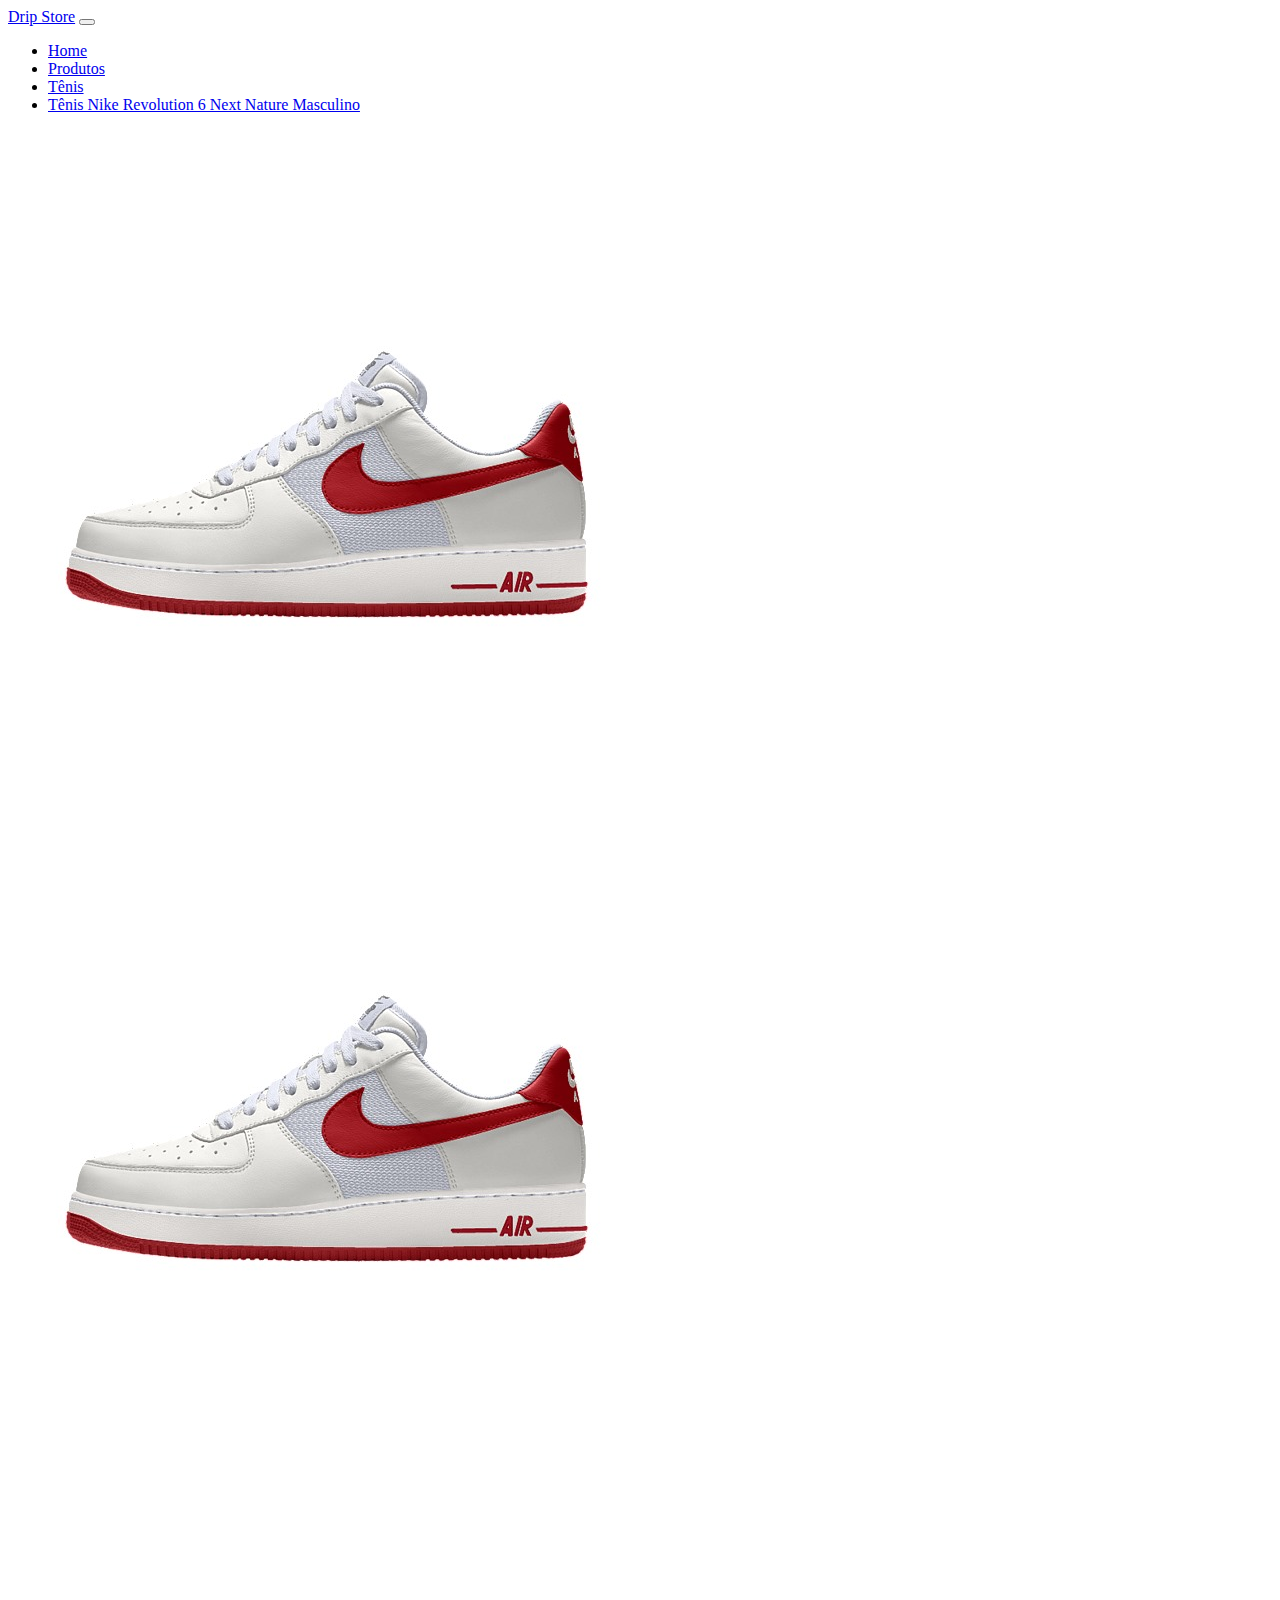
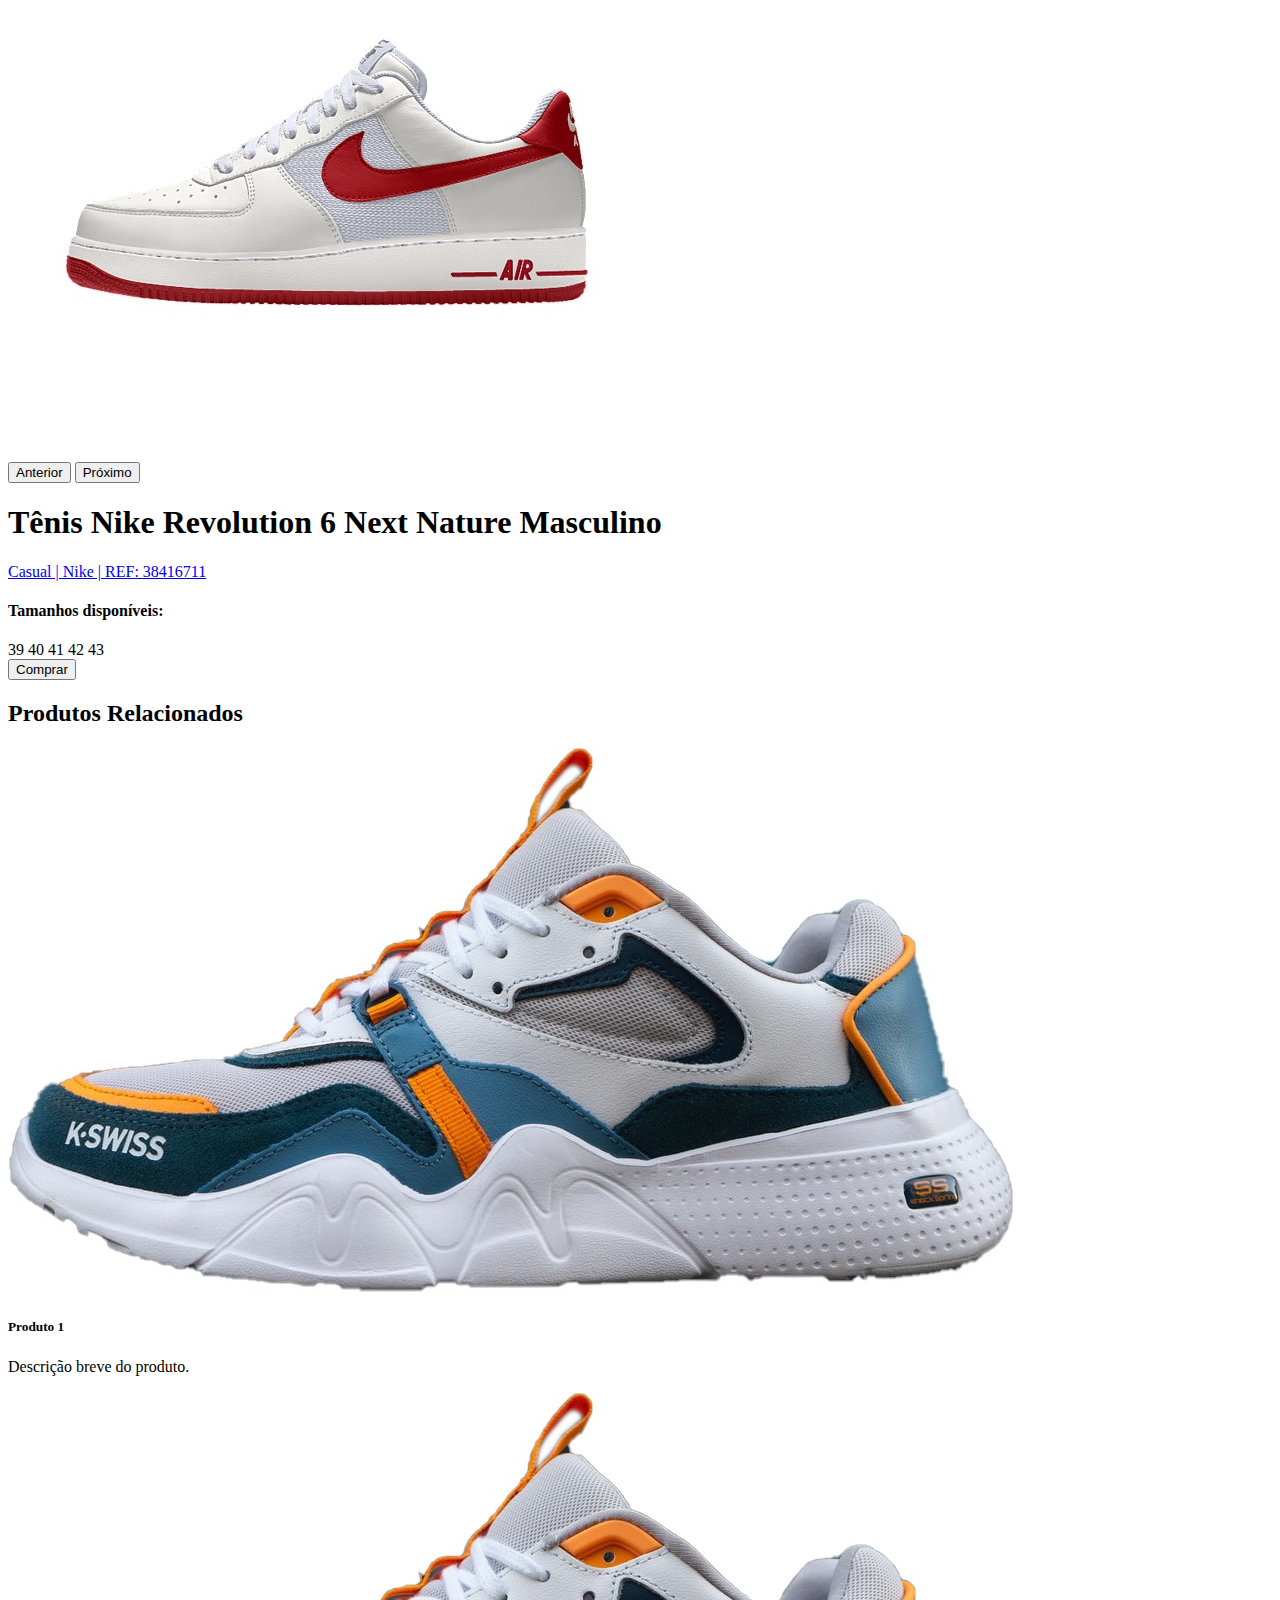
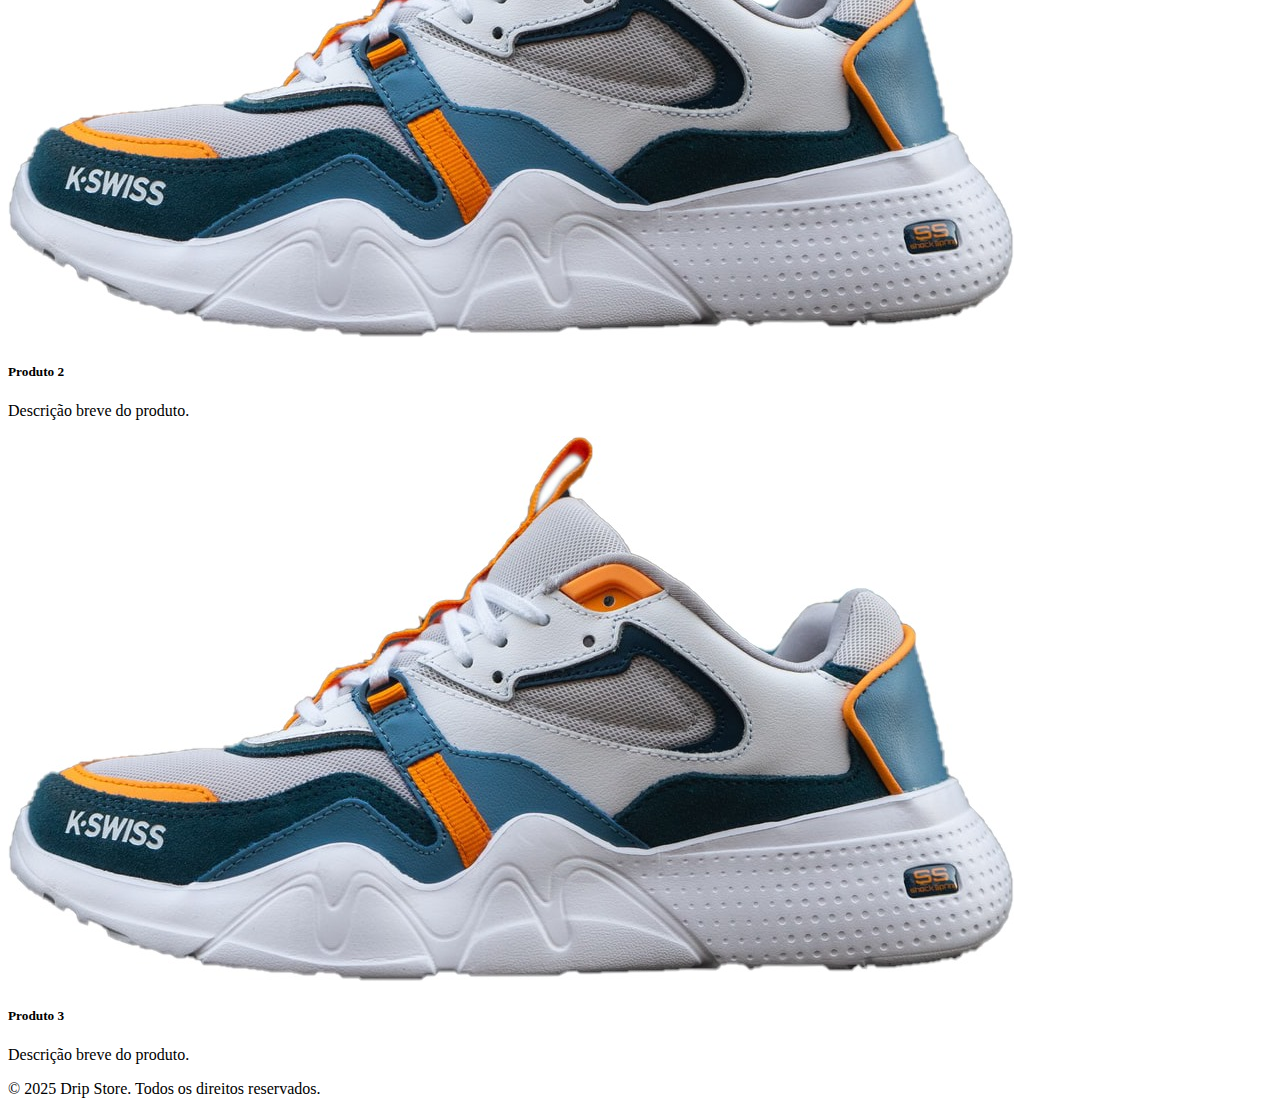
<file: pagina3.html>
<!DOCTYPE html>
<html lang="pt-br">

<head>
    <meta charset="UTF-8">
    <meta name="viewport" content="width=device-width, initial-scale=1.0">
    <title>Produtos - Drip Store</title>
    <link href="https://cdn.jsdelivr.net/npm/bootstrap@5.3.6/dist/css/bootstrap.min.css" rel="stylesheet"
        integrity="sha384-4Q6Gf2aSP4eDXB8Miphtr37CMZZQ5oXLH2yaXMJ2w8e2ZtHTl7GptT4jmndRuHDT" crossorigin="anonymous">
    <link rel="stylesheet" href="pagina3.html">
</head>
<!--Código corrijido e "melhorado com IA"-->
<body>
    <!-- Header com Navbar -->
    <nav class="navbar navbar-expand-lg navbar-light bg-light">
        <div class="container-fluid">
            <a class="navbar-brand" href="#">Drip Store</a>
            <button class="navbar-toggler" type="button" data-bs-toggle="collapse" data-bs-target="#navbarNav"
                aria-controls="navbarNav" aria-expanded="false" aria-label="Toggle navigation">
                <span class="navbar-toggler-icon"></span>
            </button>
            <div class="collapse navbar-collapse" id="navbarNav">
                <ul class="navbar-nav">
                    <li class="nav-item">
                        <a class="nav-link" href="Home">Home</a>
                    </li>
                    <li class="nav-item">
                        <a class="nav-link" href="Produtos">Produtos</a>
                    </li>
                    <li class="nav-item">
                        <a class="nav-link" href="Nike">Tênis</a>
                    </li>
                    <li class="nav-item">
                        <a class="nav-link" href="Nike">Tênis Nike Revolution 6 Next Nature Masculino</a>
                    </li>
                </ul>
            </div>
        </div>
    </nav>

    <!-- Main content -->
    <main class="container mt-4">
        <!-- Carousel -->
        <div id="carouselExample" class="carousel slide" data-bs-ride="carousel">
            <div class="carousel-inner">
                <div class="carousel-item active">
                    <img src="img/WhatsApp Image 2025-05-11 at 12.00.50.jpeg" class="d-block w-100"
                        alt="Tênis Nike detalhes vermelho">
                </div>
                <div class="carousel-item">
                    <img src="img/WhatsApp Image 2025-05-11 at 12.00.50.jpeg" class="d-block w-100"
                        alt="Tênis Nike detalhes vermelho">
                </div>
                <div class="carousel-item">
                    <img src="img/WhatsApp Image 2025-05-11 at 12.00.50.jpeg" class="d-block w-100"
                        alt="Tênis Nike detalhes vermelho">
                </div>
            </div>
            <button class="carousel-control-prev" type="button" data-bs-target="#carouselExample" data-bs-slide="prev">
                <span class="carousel-control-prev-icon" aria-hidden="true"></span>
                <span class="visually-hidden">Anterior</span>
            </button>
            <button class="carousel-control-next" type="button" data-bs-target="#carouselExample" data-bs-slide="next">
                <span class="carousel-control-next-icon" aria-hidden="true"></span>
                <span class="visually-hidden">Próximo</span>
            </button>
        </div>

        <!-- Informações do produto -->
        <section id="TituloSapato" class="mt-4">
            <h1 class="h3">Tênis Nike Revolution 6 Next Nature Masculino</h1>
            <p><a id="linkREf" href="#">Casual | Nike | REF: 38416711</a></p>
            <h4>Tamanhos disponíveis:</h4>
            <div class="d-flex gap-2">
                <span class="badge bg-secondary">39</span>
                <span class="badge bg-secondary">40</span>
                <span class="badge bg-secondary">41</span>
                <span class="badge bg-secondary">42</span>
                <span class="badge bg-secondary">43</span>
            </div>
            <button class="btn btn-primary mt-3">Comprar</button>
        </section>

        <!-- Produtos relacionados -->
        <section class="mt-5">
            <h2>Produtos Relacionados</h2>
            <div class="row row-cols-1 row-cols-md-3 g-4">
                <div class="col">
                    <div class="card">
                        <img src="img/WhatsApp Image 2025-05-11 at 12.00.58.jpeg" class="card-img-top" alt="Produto 1">
                        <div class="card-body">
                            <h5 class="card-title">Produto 1</h5>
                            <p class="card-text">Descrição breve do produto.</p>
                        </div>
                    </div>
                </div>
                <div class="col">
                    <div class="card">
                        <img src="img/WhatsApp Image 2025-05-11 at 12.00.58.jpeg" class="card-img-top" alt="Produto 2">
                        <div class="card-body">
                            <h5 class="card-title">Produto 2</h5>
                            <p class="card-text">Descrição breve do produto.</p>
                        </div>
                    </div>
                </div>
                <div class="col">
                    <div class="card">
                        <img src="img/WhatsApp Image 2025-05-11 at 12.00.58.jpeg" class="card-img-top" alt="Produto 3">
                        <div class="card-body">
                            <h5 class="card-title">Produto 3</h5>
                            <p class="card-text">Descrição breve do produto.</p>
                        </div>
                    </div>
                </div>
            </div>
        </section>
    </main>

    <!-- Footer -->
    <footer class="mt-5 text-center">
        <p>&copy; 2025 Drip Store. Todos os direitos reservados.</p>
    </footer>

    <script src="https://cdn.jsdelivr.net/npm/bootstrap@5.3.6/dist/js/bootstrap.bundle.min.js" 
    integrity="sha384-j1CDi7MgGQ12Z7Qab0qlWQ/Qqz24Gc6BM0thvEMVjHnfYGF0rmFCozFSxQBxwHKO" crossorigin="anonymous">
</script>
</body>

</html>
</file>
